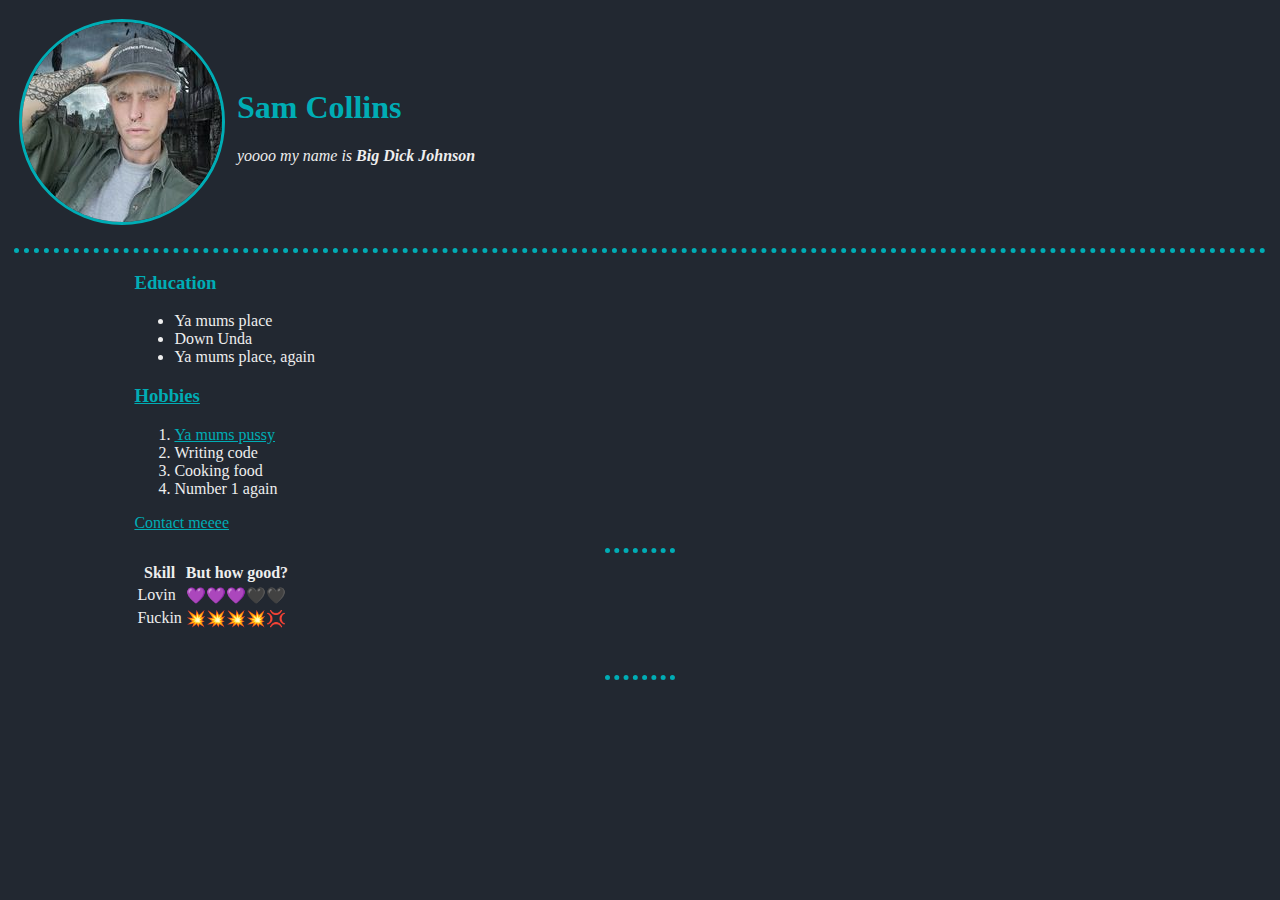
<file: index.html>
<!DOCTYPE html>
<html lang="en">

<head>
    <meta charset="UTF-8">
    <meta name="viewport" content="width=device-width, initial-scale=1.0">
    <title>🖤 Sam's Personal Site 🖤</title>

    <link rel="stylesheet" href="css/styles.css">

</head>

<body>
    <table cellspacing="10">
        <tr>
            <td>
                <img src="Images/profile.jpg" alt="This is a beautiful mans face" style="border-radius: 50%;">
            </td>
            <td>
                <h1>Sam Collins</h1>
                <p><em>yoooo my name is <strong>Big Dick Johnson</strong></em></p>
            </td>
        </tr>
    </table>

    <hr style="width: 99%;">
    <div class="content">
        

        <h3>Education</h3>
        <p>
        <ul>
            <li>Ya mums place</li>
            <li>Down Unda</li>
            <li>Ya mums place, again</li>
        </ul>
        </p>
        <h3><a href="hobbies.html">Hobbies</a> </h3>
        <ol>
            <li> <a href="https://www.YaMum.com"> Ya mums pussy</a></li>
            <li>Writing code</li>
            <li>Cooking food</li>
            <li>Number 1 again</li>
        </ol>
        <p><a href="contact.html">Contact meeee</a></p>

        <hr>
        <table>
            <thead>
                <tr>
                    <th>Skill</th>
                    <th>But how good?</th>
                </tr>
            </thead>
            <tbody>
                <tr>
                    <td>Lovin</td>
                    <td>💜💜💜🖤🖤</td>
                </tr>
                <tr>
                    <td>Fuckin</td>
                    <td>💥💥💥💥💢</td>
                </tr>
            </tbody>
            <tfoot>

            </tfoot>


        </table>

        <br><br>
        <hr>
    </div>
</body>

</html>
</file>
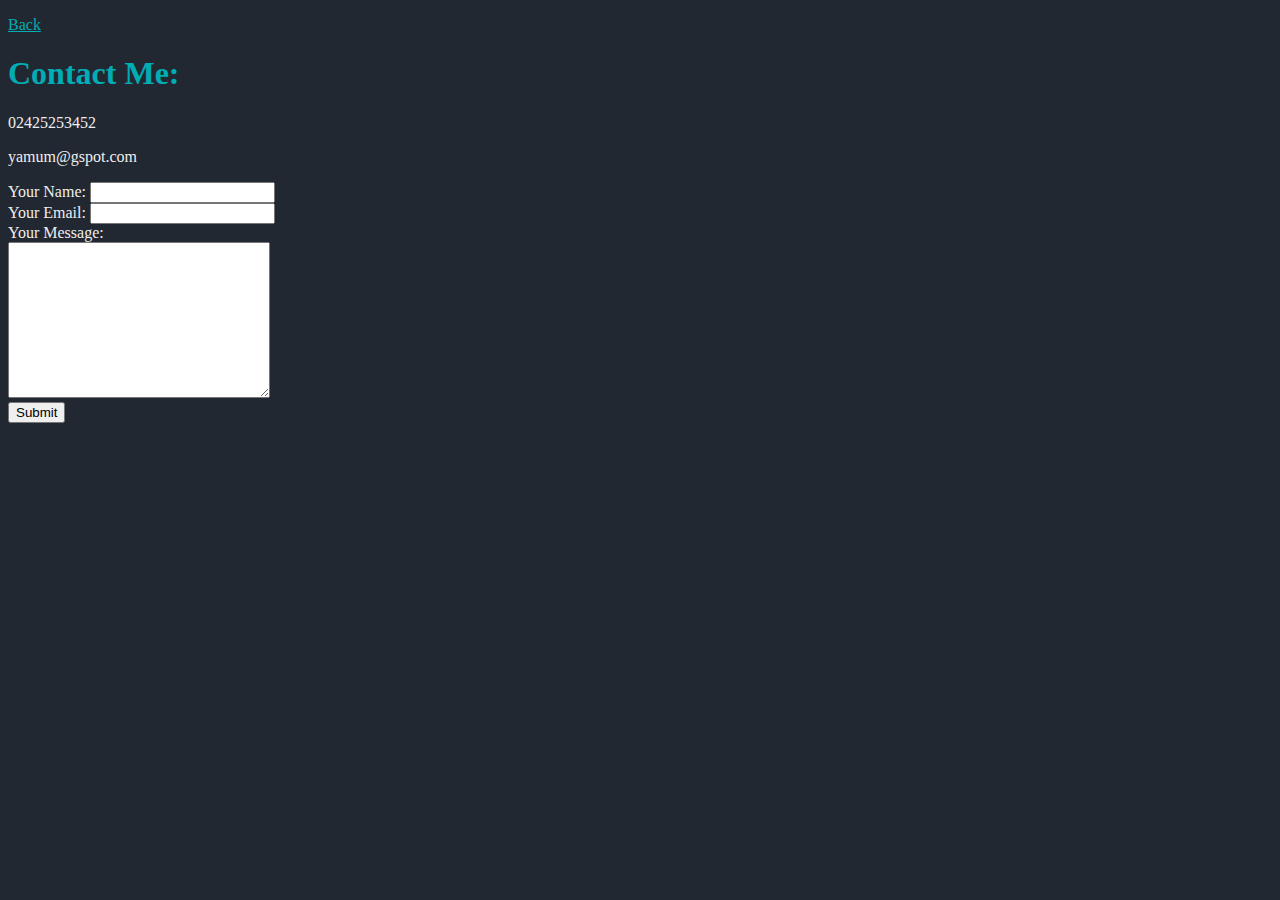
<file: contact.html>
<!DOCTYPE html>
<html lang="en">

<head>
    <meta charset="UTF-8">
    <meta name="viewport" content="width=device-width, initial-scale=1.0">
    <title>Contact</title>
    <link rel="stylesheet" href="css/styles.css">
</head>

<body>
    <p><a href="index.html">Back</a></p>
    <h1>Contact Me:</h1>
    <p>02425253452</p>
    <p>yamum@gspot.com</p>

    <form action="mailto:info@email.com" method="POST" enctype="text/plain">
        <label>Your Name:</label>
        <input type="text" name="yourName" id=""><br>
        <label for="">Your Email:</label>
        <input type="email" name="yourEmail" id=""><br>
        <label for="">Your Message:</label><br>
        <textarea name="yourMessage" id="" cols="30" rows="10"></textarea><br>
        <input type="submit" value="Submit">

    </form>
</body>

</html>
</file>
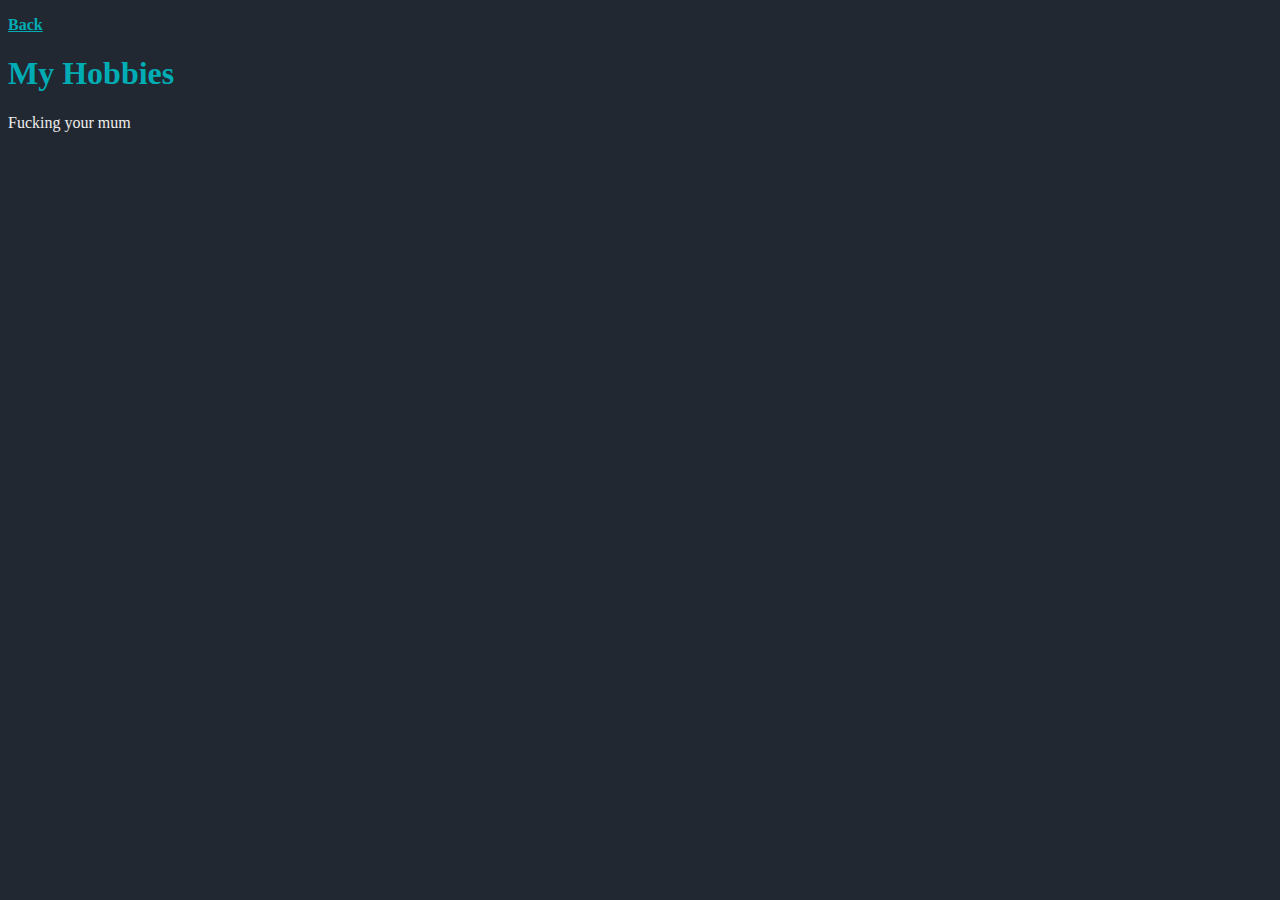
<file: hobbies.html>
<!DOCTYPE html>
<html lang="en">
<head>
    <meta charset="UTF-8">
    <meta name="viewport" content="width=device-width, initial-scale=1.0">
    <title>Hobbies</title>
    <link rel="stylesheet" href="css/styles.css">
</head>
<body>
    <p> <strong><a href="index.html">Back </a></strong></p>
    <h1>My Hobbies</h1>
    <p>Fucking your mum</p>
</body>
</html>
</file>
<file: css/styles.css>
body {
  background-color: #222831;
  color: #eeeeee;
}
a {
  color: #00adb5;
}
hr {
  background-color: none;
  border-style: none;
  border-top-style: dotted;
  border-width: thick;
  border-color: #00adb5;
  width: 7%;
}
h1 {
  color: #00adb5;
}
h3 {
  color: #00adb5;
}
img {
  border-width: 3px;
  border-style: solid;
  border-color: #00adb5;
}

.content {
  width: 80%;
  margin-left: auto;
  margin-right: auto;
}
</file>
